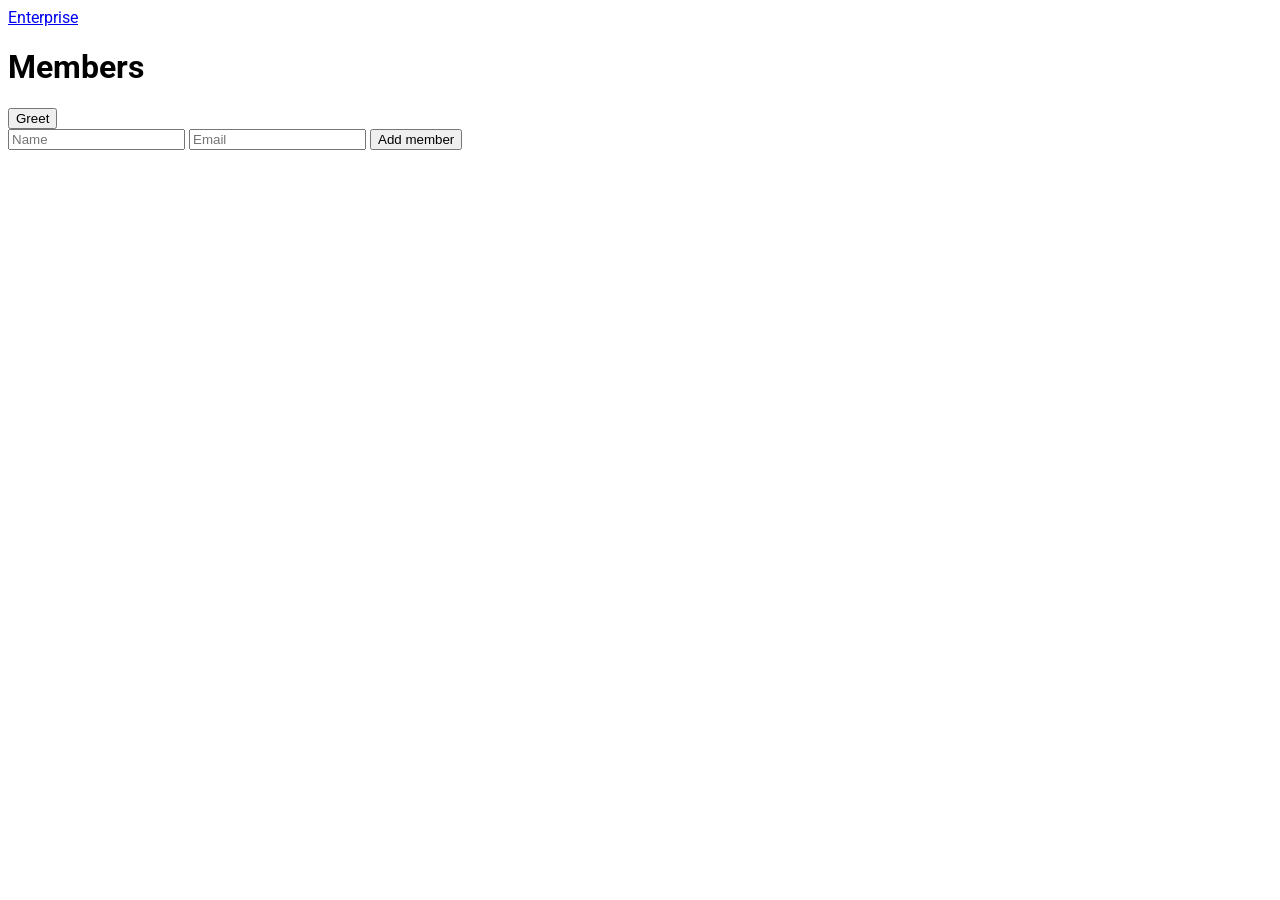
<file: live-practice/index.html>
<!doctype html>
<html lang="en">
  <head>
    <meta charset="utf-8" />
    <title>Home</title>
    <link
      href="https://fonts.googleapis.com/css2?family=Roboto:wght@100;300;400&display=swap"
      rel="stylesheet"
    />
    <meta name="viewport" content="width=device-width, initial-scale=1.0" />
    <link rel="stylesheet" href="./app.css" />
  </head>
  <body>
    <nav>
      <a href="/enterprise.html">Enterprise</a>
    </nav>
    <h1>Members</h1>
    <button id="greet-btn">Greet</button>
    <br />
    <!-- <input type="text" id="search-member" placeholder="Search member" /> -->
    <form id="add-member-form">
      <input
        type="text"
        id="member-name"
        placeholder="Name"
        name="name"
        required
      />
      <input
        type="email"
        id="member-email"
        placeholder="Email"
        name="email"
        required
      />
      <button id="add-member-button" type="submit">Add member</button>
    </form>
    <ul id="members-list"></ul>
    <script src="./index.js" type="module"></script>
  </body>
</html>
</file>
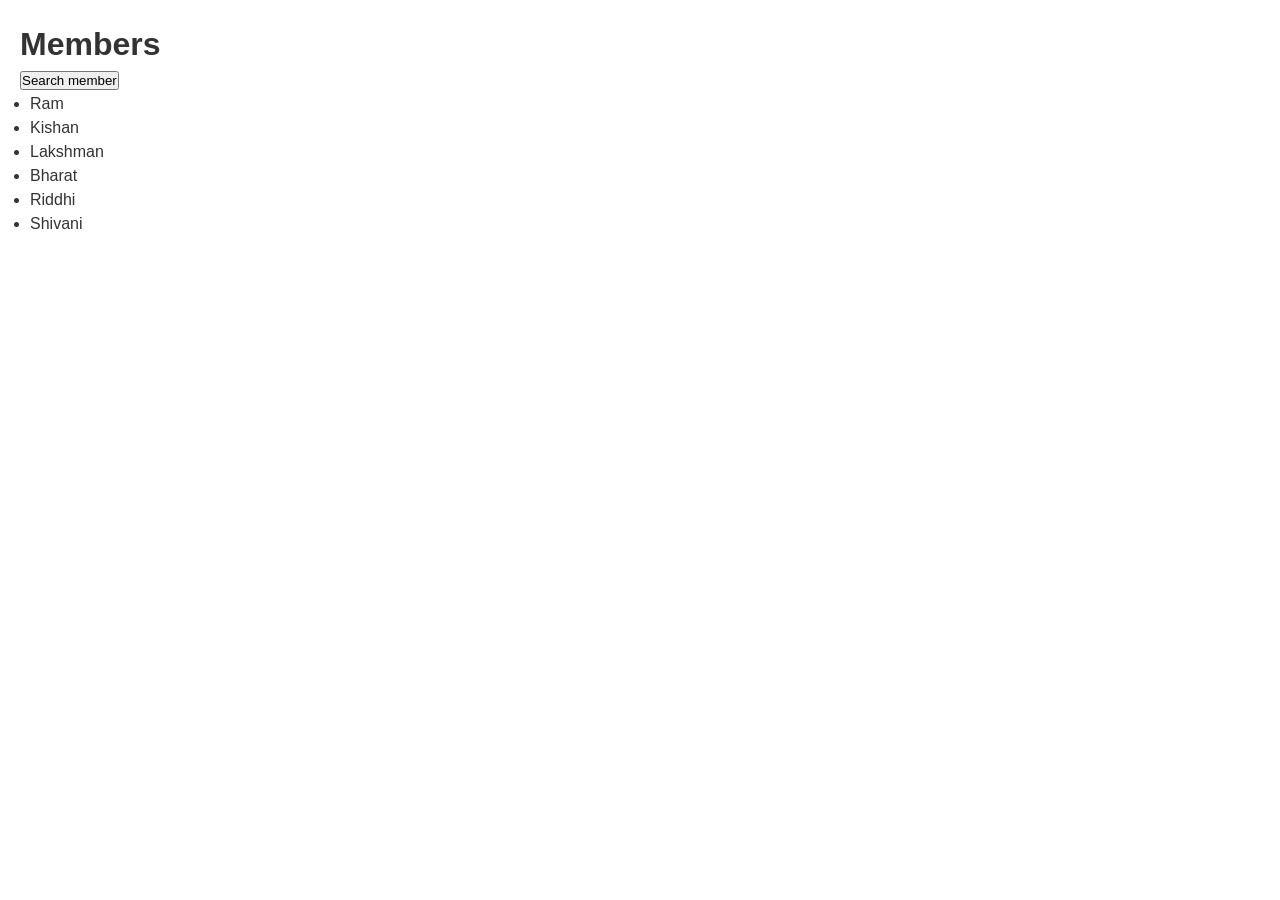
<file: examples/02 - css/index.html>
<!doctype html>
<html lang="en-US">
  <head>
    <meta charset="utf-8" />
    <meta name="viewport" content="width=device-width" />
    <title>Hello</title>
    <link rel="stylesheet" href="./index.css" />
  </head>
  <body>
    <h1>Members</h1>
    <button id="add-member">Search member</button>
    <ul>
      <li>Ram</li>
      <li>Kishan</li>
      <li>Lakshman</li>
      <li>Bharat</li>
      <li>Riddhi</li>
      <li>Shivani</li>
    </ul>
  </body>
</html>
</file>
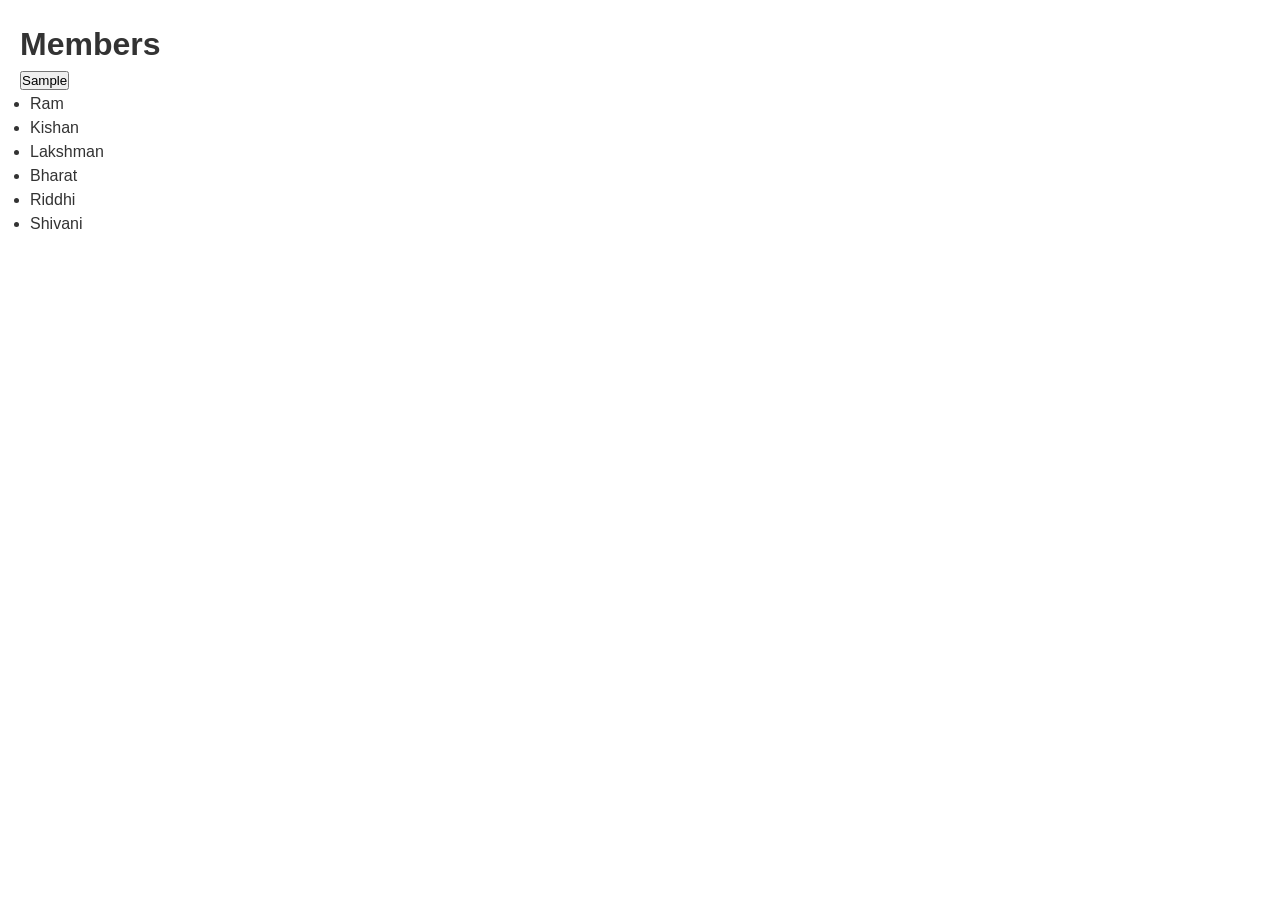
<file: examples/03 - event/index.html>
<!doctype html>
<html lang="en-US">
  <head>
    <meta charset="utf-8" />
    <meta name="viewport" content="width=device-width" />
    <title>Hello</title>
    <link rel="stylesheet" href="./index.css" />
  </head>
  <body>
    <h1>Members</h1>
    <button id="sample">Sample</button>
    <ul>
      <li>Ram</li>
      <li>Kishan</li>
      <li>Lakshman</li>
      <li>Bharat</li>
      <li>Riddhi</li>
      <li>Shivani</li>
    </ul>
    <script src="./index.js"></script>
  </body>
</html>
</file>
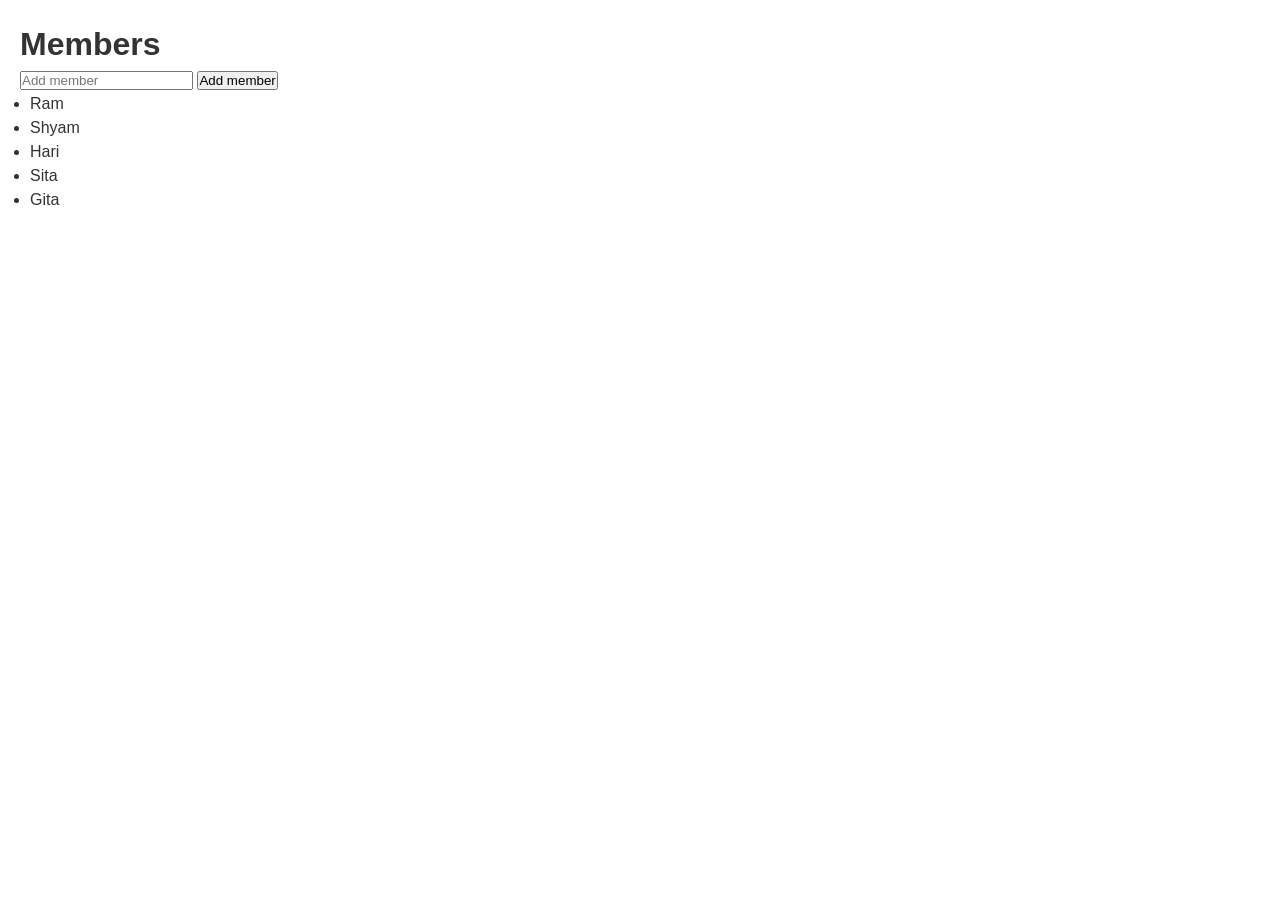
<file: examples/04 - add member/index.html>
<!doctype html>
<html lang="en-US">
  <head>
    <meta charset="utf-8" />
    <meta name="viewport" content="width=device-width" />
    <title>Hello</title>
    <link rel="stylesheet" href="./index.css" />
  </head>
  <body>
    <h1>Members</h1>
    <input type="text" id="add-member-input" placeholder="Add member" />
    <button id="add-member">Add member</button>
    <ul id="members"></ul>
    <script src="./index.js"></script>
  </body>
</html>
</file>
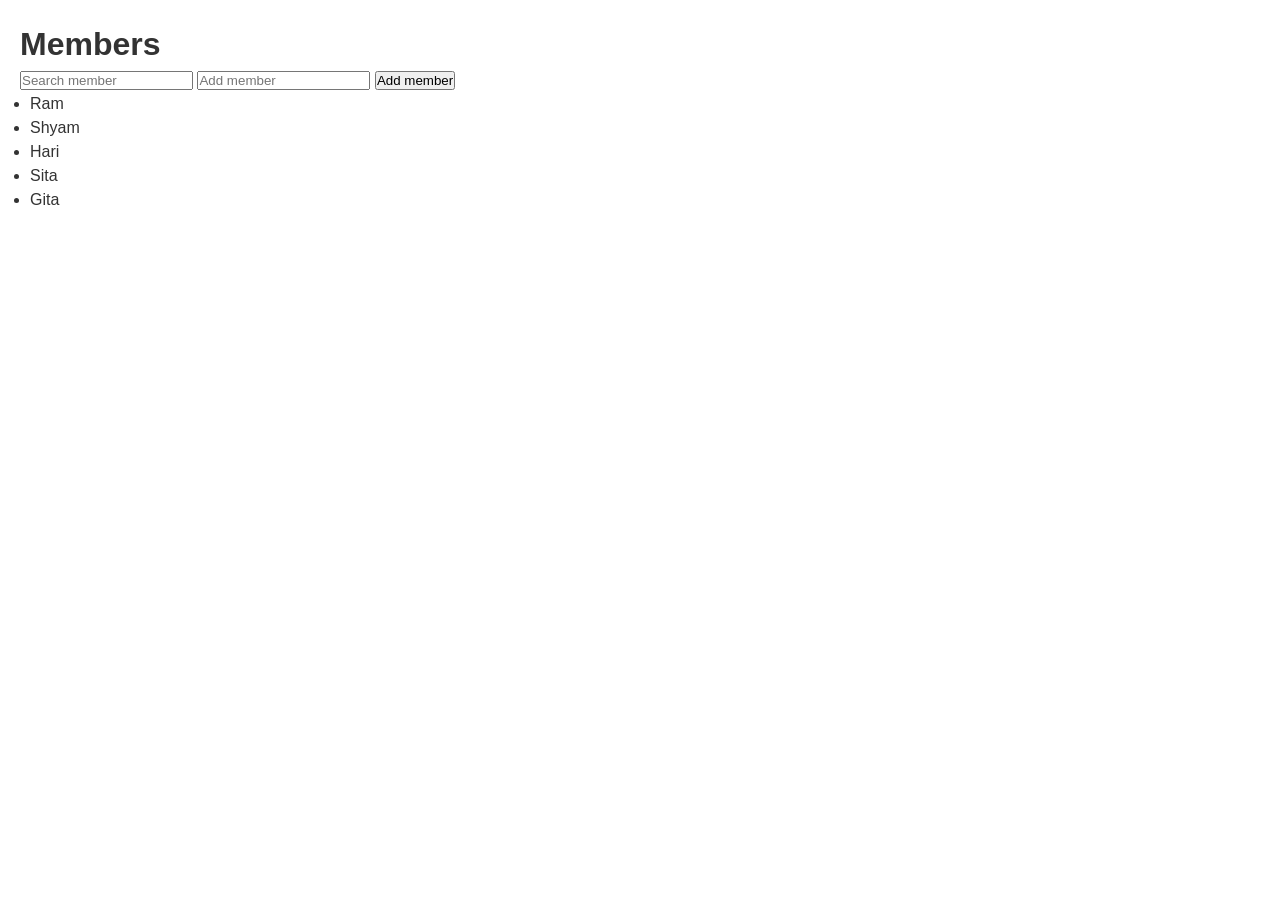
<file: examples/05 - search-member/index.html>
<!doctype html>
<html lang="en-US">
  <head>
    <meta charset="utf-8" />
    <meta name="viewport" content="width=device-width" />
    <title>Hello</title>
    <link rel="stylesheet" href="./index.css" />
  </head>
  <body>
    <h1>Members</h1>
    <input type="text" id="search-member-input" placeholder="Search member" />
    <input type="text" id="add-member-input" placeholder="Add member" />
    <button id="add-member">Add member</button>

    <ul id="members"></ul>
    <script src="./index.js"></script>
  </body>
</html>
</file>
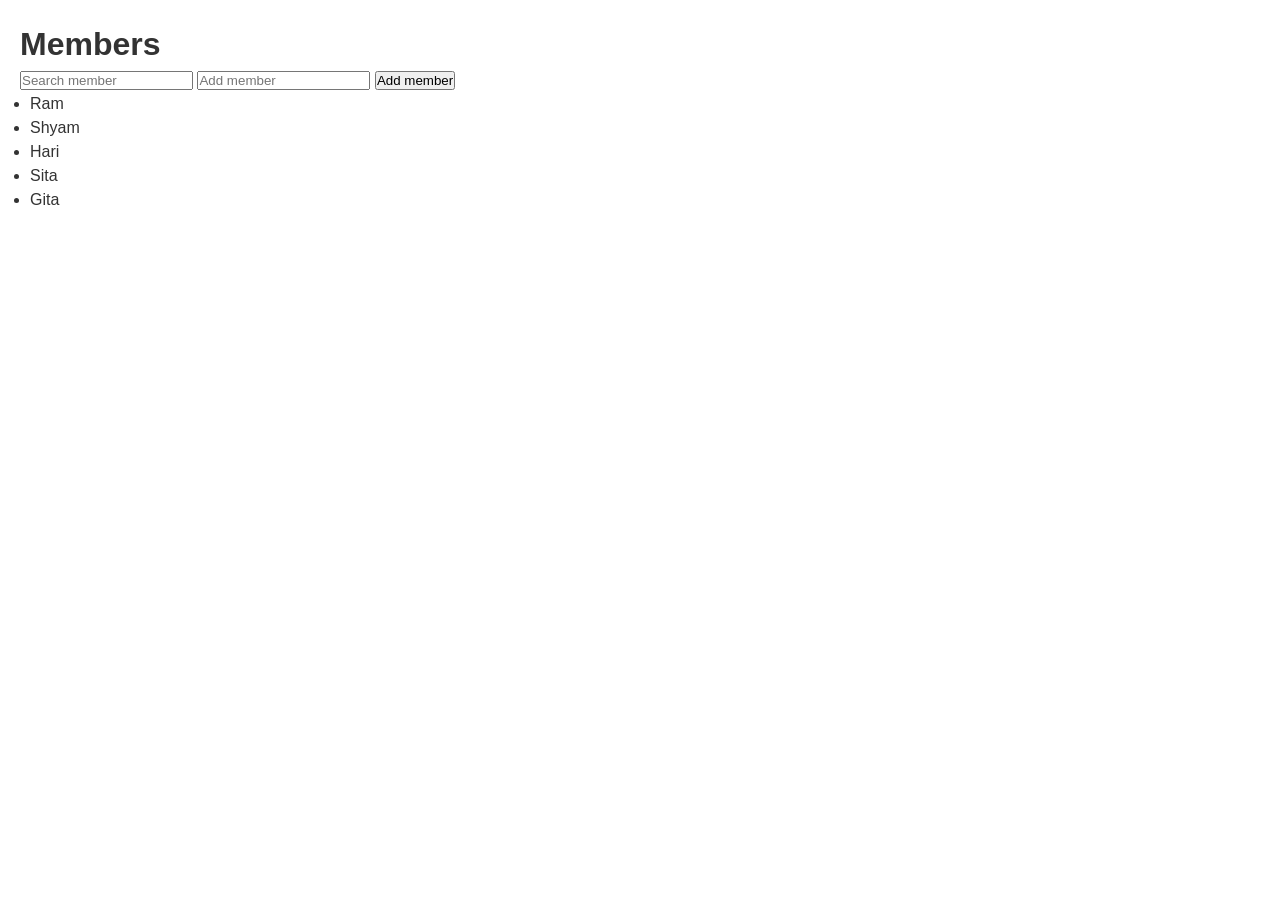
<file: examples/06 - modules/index.html>
<!doctype html>
<html lang="en-US">
  <head>
    <meta charset="utf-8" />
    <meta name="viewport" content="width=device-width" />
    <title>Hello</title>
    <link rel="stylesheet" href="./index.css" />
  </head>
  <body>
    <h1>Members</h1>
    <input type="text" id="search-member-input" placeholder="Search member" />
    <input type="text" id="add-member-input" placeholder="Add member" />
    <button id="add-member">Add member</button>

    <ul id="members"></ul>
    <script src="index.js" type="module"></script>
  </body>
</html>
</file>
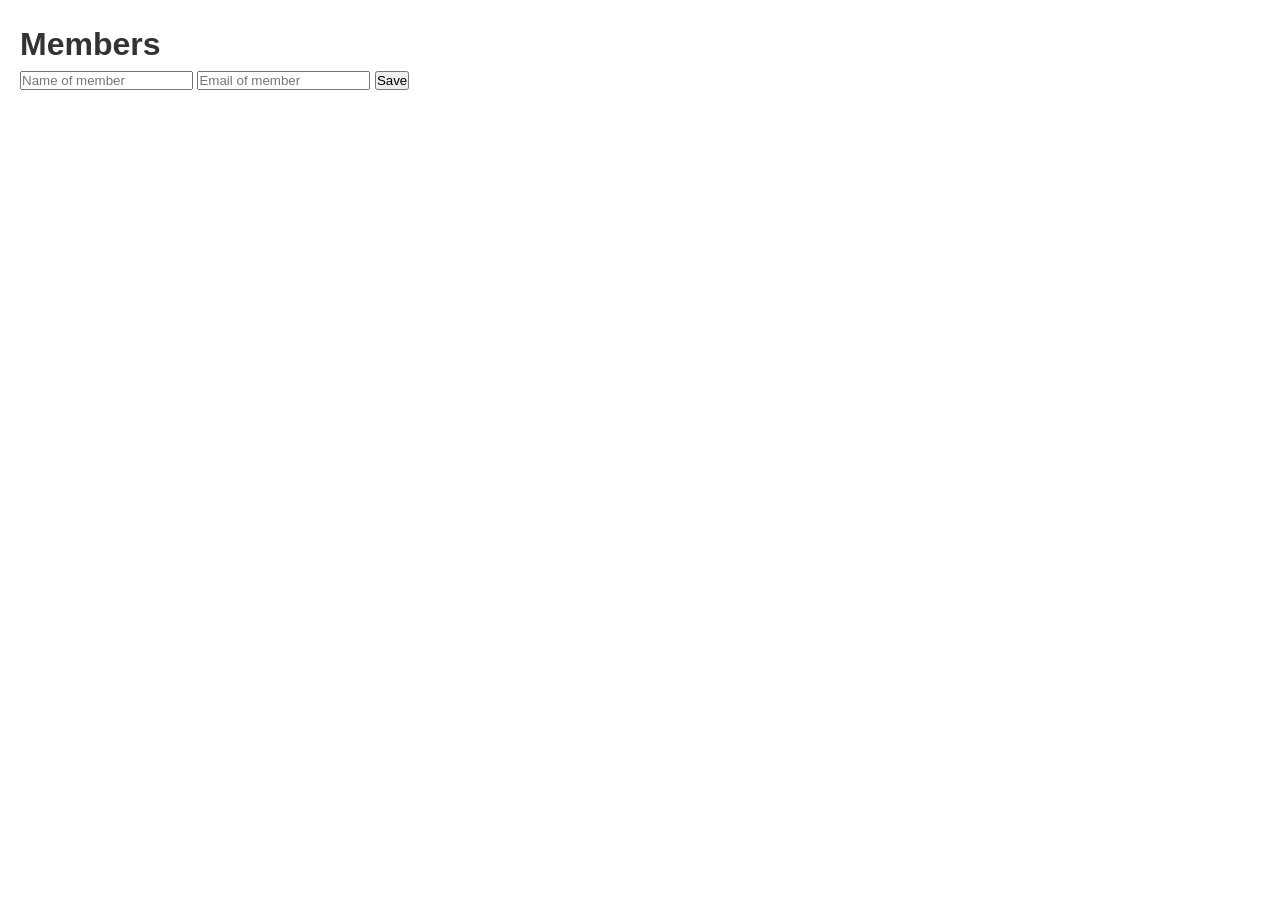
<file: examples/07 - fetch/index.html>
<!doctype html>
<html lang="en-US">
  <head>
    <meta charset="utf-8" />
    <meta name="viewport" content="width=device-width" />
    <title>Hello</title>
    <link rel="stylesheet" href="./index.css" />
  </head>
  <body>
    <h1>Members</h1>
    <form action="" id="add-user-form">
      <input
        type="text"
        name="name"
        id="add-member-name-input"
        placeholder="Name of member"
        required
      />
      <input
        type="email"
        name="email"
        id="add-member-email-inpit"
        placeholder="Email of member"
        required
      />
      <button id="add-member" type="submit">Save</button>
    </form>

    <ul id="members"></ul>
    <script src="./index.js"></script>
  </body>
</html>
</file>
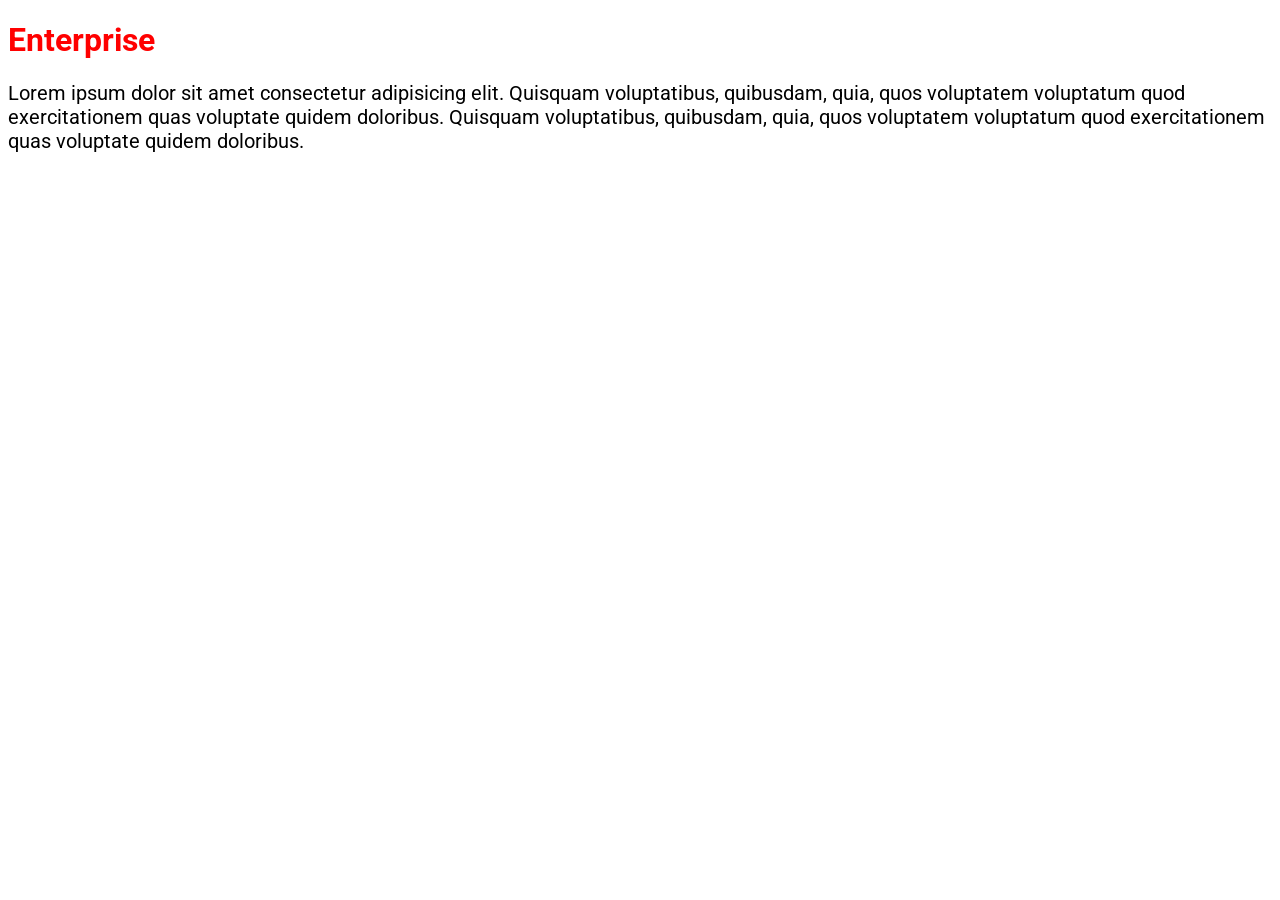
<file: live-practice/enterprise.html>
<!doctype html>
<html>
  <head>
    <meta charset="utf-8" />
    <title>Enterprise</title>
    <link
      href="https://fonts.googleapis.com/css2?family=Roboto:wght@100;300;400&display=swap"
      rel="stylesheet"
    />
    <link rel="stylesheet" href="./app.css" />
  </head>
  <body>
    <h1 id="main-title">Enterprise</h1>
    <p class="txt">
      Lorem ipsum dolor sit amet consectetur adipisicing elit. Quisquam
      voluptatibus, quibusdam, quia, quos voluptatem voluptatum quod
      exercitationem quas voluptate quidem doloribus. Quisquam voluptatibus,
      quibusdam, quia, quos voluptatem voluptatum quod exercitationem quas
      voluptate quidem doloribus.
    </p>
  </body>
</html>
</file>
<file: live-practice/app.css>
body {
    font-family: 'Roboto', sans-serif;
}
#main-title {
    color: red;
}
.txt {
    font-size: 20px;
}
.flex {
    display: flex;
    flex-wrap: wrap;
}

.flex-col {
    flex-direction: column;
}

.flex-row {
    flex-direction: row;
}

.center-flex {
    align-items: center;
    justify-content: center;
}

.card {
    background-color: #fff;
    border-radius: 5px;
    box-shadow: 0 2px 5px rgba(0, 0, 0, 0.3);
    padding: 20px;
    margin: 20px;
}

.card img {
    width: 100%;
    height: 200px;
    object-fit: cover;
    border-radius: 5px;
}
</file>
<file: examples/02 - css/index.css>
* {
    margin: 0;
    padding: 0;
    box-sizing: border-box;
}

body {
    font-family: sans-serif;
    font-size: 16px;
    line-height: 1.5;
    color: #333;
    padding: 20px;
}

ul {
    margin-left: 10px;
}
</file>
<file: examples/03 - event/index.css>
* {
    margin: 0;
    padding: 0;
    box-sizing: border-box;
}

body {
    font-family: sans-serif;
    font-size: 16px;
    line-height: 1.5;
    color: #333;
    padding: 20px;
}

ul {
    margin-left: 10px;
}
</file>
<file: examples/04 - add member/index.css>
* {
    margin: 0;
    padding: 0;
    box-sizing: border-box;
}

body {
    font-family: sans-serif;
    font-size: 16px;
    line-height: 1.5;
    color: #333;
    padding: 20px;
}

ul {
    margin-left: 10px;
}
</file>
<file: examples/05 - search-member/index.css>
* {
    margin: 0;
    padding: 0;
    box-sizing: border-box;
}

body {
    font-family: sans-serif;
    font-size: 16px;
    line-height: 1.5;
    color: #333;
    padding: 20px;
}

ul {
    margin-left: 10px;
}
</file>
<file: examples/06 - modules/index.css>
* {
    margin: 0;
    padding: 0;
    box-sizing: border-box;
}

body {
    font-family: sans-serif;
    font-size: 16px;
    line-height: 1.5;
    color: #333;
    padding: 20px;
}

ul {
    margin-left: 10px;
}
</file>
<file: examples/07 - fetch/index.css>
* {
    margin: 0;
    padding: 0;
    box-sizing: border-box;
}

body {
    font-family: sans-serif;
    font-size: 16px;
    line-height: 1.5;
    color: #333;
    padding: 20px;
}

ul {
    margin-left: 10px;
}
</file>
